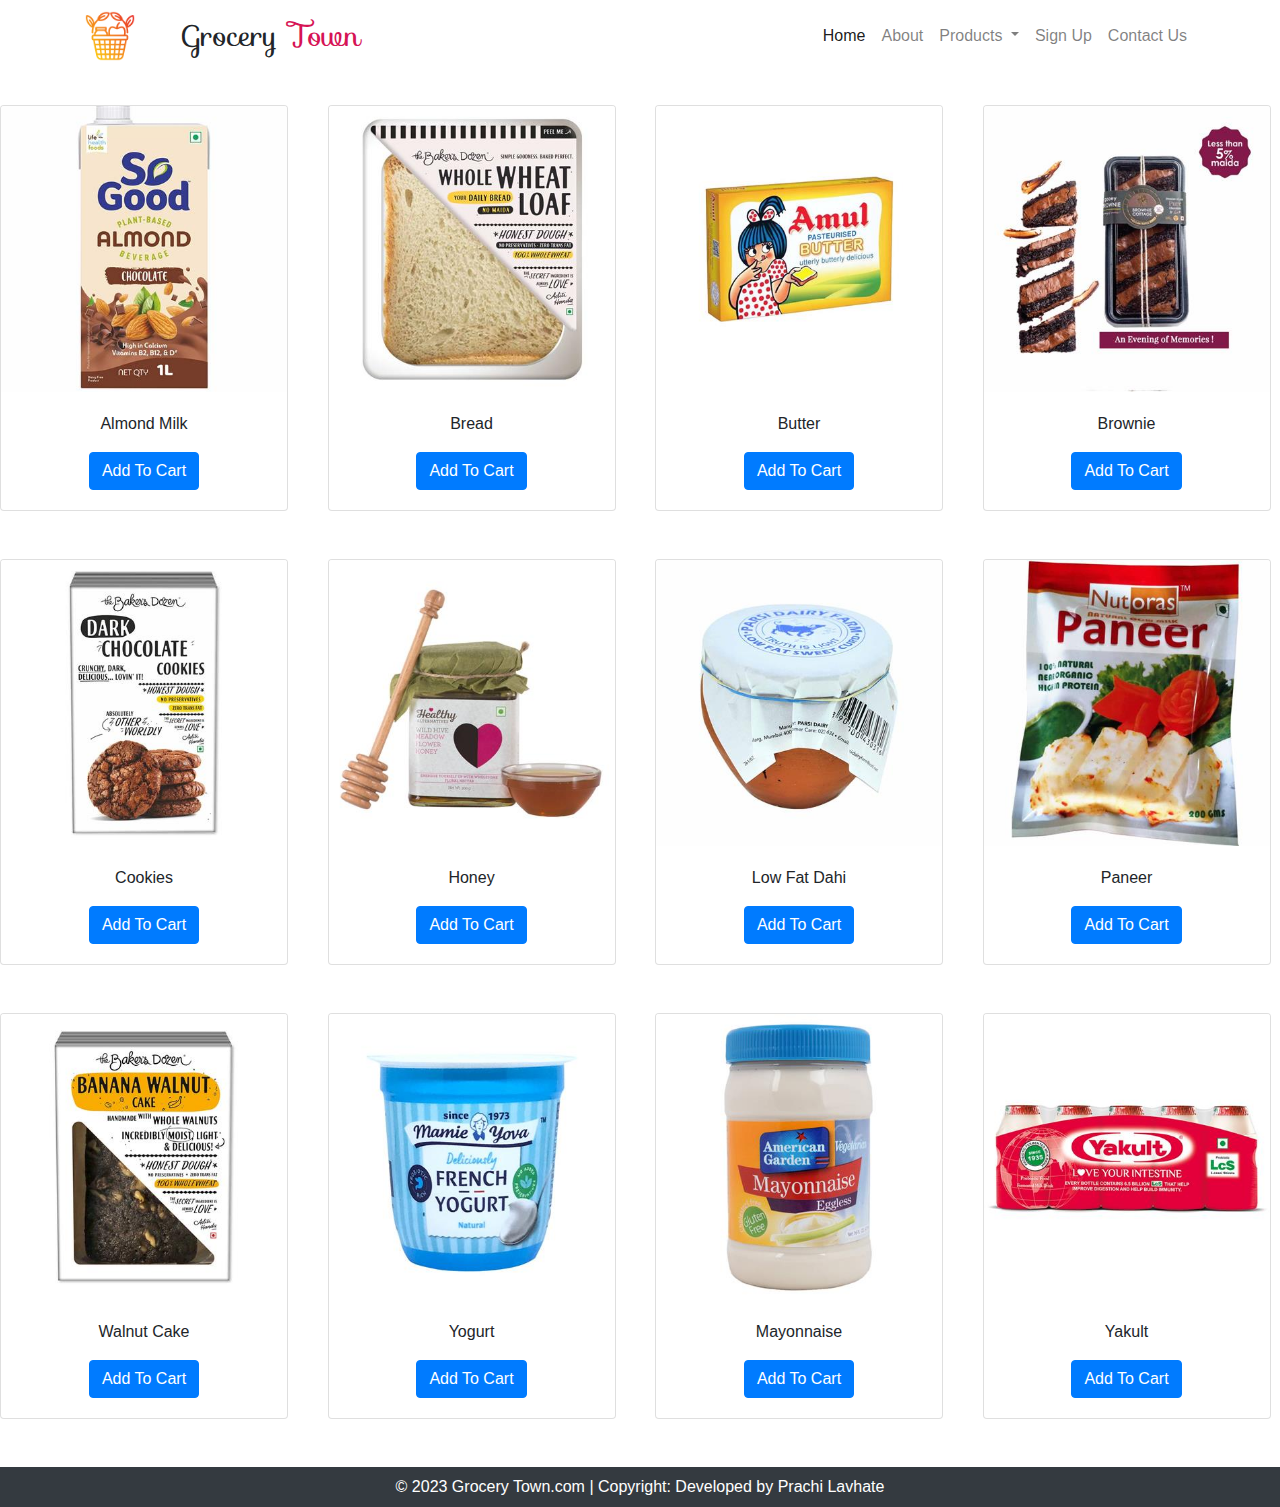
<file: dairy.html>
<!DOCTYPE html>
<html lang="en">
<head>
    <meta charset="UTF-8">
    <meta http-equiv="X-UA-Compatible" content="IE=edge">
    <meta name="viewport" content="width=device-width, initial-scale=1.0">
    <title>Grocery Town</title>

    <link rel="stylesheet" href="https://cdn.jsdelivr.net/npm/bootstrap@4.0.0/dist/css/bootstrap.min.css" integrity="sha384-Gn5384xqQ1aoWXA+058RXPxPg6fy4IWvTNh0E263XmFcJlSAwiGgFAW/dAiS6JXm" crossorigin="anonymous">
    <link rel="stylesheet" href="css/product.css">

    <script src="https://code.jquery.com/jquery-3.2.1.slim.min.js" integrity="sha384-KJ3o2DKtIkvYIK3UENzmM7KCkRr/rE9/Qpg6aAZGJwFDMVNA/GpGFF93hXpG5KkN" crossorigin="anonymous"></script>
    <script src="https://cdn.jsdelivr.net/npm/popper.js@1.12.9/dist/umd/popper.min.js" integrity="sha384-ApNbgh9B+Y1QKtv3Rn7W3mgPxhU9K/ScQsAP7hUibX39j7fakFPskvXusvfa0b4Q" crossorigin="anonymous"></script>
    <script src="https://cdn.jsdelivr.net/npm/bootstrap@4.0.0/dist/js/bootstrap.min.js" integrity="sha384-JZR6Spejh4U02d8jOt6vLEHfe/JQGiRRSQQxSfFWpi1MquVdAyjUar5+76PVCmYl" crossorigin="anonymous"></script>
    
    
    <link href="https://unpkg.com/aos@2.3.1/dist/aos.css" rel="stylesheet">
    <script src="https://unpkg.com/aos@2.3.1/dist/aos.js"></script>

    <link rel="preconnect" href="https://fonts.googleapis.com">
    <link rel="preconnect" href="https://fonts.gstatic.com" crossorigin>
    <link href="https://fonts.googleapis.com/css2?family=Arsenal:ital@1&display=swap" rel="stylesheet">
    
    <link rel="stylesheet" href="https://fonts.googleapis.com/css?family=Sofia">
  </head>
<body>
    <header>

        <nav class="navbar navbar-expand-lg navbar-light bg-white px-6 text-center fixed-top" >
            <div class="container">
              <img alt="logo" class="logo" src="img/logo.png">
              <a class="navbar-brand fs-2 ml-5" id="data" style="font-size: 30px;">Grocery <Town style="color: #D61355;">Town</span></a>
              <button class="navbar-toggler" type="button" data-bs-toggle="collapse" data-bs-target="#navbarSupportedContent" aria-controls="navbarSupportedContent" aria-expanded="false" aria-label="Toggle navigation">
                <span class="navbar-toggler-icon"></span>
              </button>
              <div class="collapse navbar-collapse fs-6" id="navbarSupportedContent">
                <ul class="navbar-nav ml-auto mb-2 mb-lg-0">
                  <li class="nav-item text-primary">
                    <a class="nav-link active" aria-current="page" href="#">Home</a>
                  </li>
                  <li class="nav-item text-primary">
                    <a class="nav-link" href="#">About</a>
                  </li>
                  <li class="nav-item dropdown">
                    <a class="nav-link dropdown-toggle" href="#" id="navbarDropdown" role="button" data-toggle="dropdown" aria-haspopup="true" aria-expanded="false">
                      Products
                    </a>
                    <div class="dropdown-menu" aria-labelledby="navbarDropdown">
                      <a class="dropdown-item" href="#">Fruits And Vegetables</a>
                      <a class="dropdown-item" href="#">Dairy Products</a>
                      <div class="dropdown-divider"></div>
                      <a class="dropdown-item" href="#">Kitchenware</a>
                    </div>
                  </li>
                  <li class="nav-item text-primary">
                    <a class="nav-link" href="#">Sign Up</a>
                  </li>
                  <li class="nav-item">
                    <a class="nav-link" href="#">Contact Us</a>
                  </li>
                </ul>
                
              </div>
            </div>
          </nav>
        </header>
        <section>
            <div class="container">
                <div class="text-center">
                  <div data-aos="flip-down" data-aos-offset="200">
                    <h1 class="hSize">Bakery & Dairy<span style="color: #D61355;"> Products</span></h1>
                    <hr class="w-25 m-auto">
                  </div>
                </div>
            </div>

            <div class="row text-center my-5">
                <div class="col-sm-12 col-md-3 col-lg-3 col-12 text-center"> 
                    <div class="card" style="width: 18rem;">
                        <img class="card-img-top" src="img/dairy/almond milk.jpg" alt="Card image cap">
                        <div class="card-body">
                          <p class="card-text">Almond Milk</p>
                          <a href="#" class="btn btn-primary">Add To Cart</a>
                        </div>
                      </div>
                </div>

                <div class="col-sm-12 col-md-3 col-lg-3 col-12 text-center"> 
                    <div class="card" style="width: 18rem;">
                        <img class="card-img-top" src="img/dairy/bread.jpg" alt="Card image cap">
                        <div class="card-body">
                          <p class="card-text">Bread</p>
                          <a href="#" class="btn btn-primary">Add To Cart</a>
                        </div>
                      </div>
                </div>

                <div class="col-sm-12 col-md-3 col-lg-3 col-12 text-center"> 
                    <div class="card" style="width: 18rem;">
                        <img class="card-img-top" src="img/dairy/butter.jpg" alt="Card image cap">
                        <div class="card-body">
                          <p class="card-text">Butter</p>
                          <a href="#" class="btn btn-primary">Add To Cart</a>
                        </div>
                      </div>
                </div>

                <div class="col-sm-12 col-md-3 col-lg-3 col-12 text-center"> 
                    <div class="card" style="width: 18rem;">
                        <img class="card-img-top" src="img/dairy/brownie.jpg" alt="Card image cap">
                        <div class="card-body">
                          <p class="card-text">Brownie</p>
                          <a href="#" class="btn btn-primary">Add To Cart</a>
                        </div>
                      </div>
                </div>

            </div>

            <div class="row text-center my-5">
                <div class="col-sm-12 col-md-3 col-lg-3 col-12 text-center"> 
                    <div class="card" style="width: 18rem;">
                        <img class="card-img-top" src="img/dairy/cookies.jpg" alt="Card image cap">
                        <div class="card-body">
                          <p class="card-text">Cookies</p>
                          <a href="#" class="btn btn-primary">Add To Cart</a>
                        </div>
                      </div>
                </div>

                <div class="col-sm-12 col-md-3 col-lg-3 col-12 text-center"> 
                    <div class="card" style="width: 18rem;">
                        <img class="card-img-top" src="img/dairy/Honey.jpg" alt="Card image cap">
                        <div class="card-body">
                          <p class="card-text">Honey</p>
                          <a href="#" class="btn btn-primary">Add To Cart</a>
                        </div>
                      </div>
                </div>

                <div class="col-sm-12 col-md-3 col-lg-3 col-12 text-center"> 
                    <div class="card" style="width: 18rem;">
                        <img class="card-img-top" src="img/dairy/Low Fat Dahi.jpg" alt="Card image cap">
                        <div class="card-body">
                          <p class="card-text">Low Fat Dahi</p>
                          <a href="#" class="btn btn-primary">Add To Cart</a>
                        </div>
                      </div>
                </div>

                <div class="col-sm-12 col-md-3 col-lg-3 col-12 text-center"> 
                    <div class="card" style="width: 18rem;">
                        <img class="card-img-top" src="img/dairy/paneer.jpg" alt="Card image cap">
                        <div class="card-body">
                          <p class="card-text">Paneer</p>
                          <a href="#" class="btn btn-primary">Add To Cart</a>
                        </div>
                      </div>
                </div>
   
            </div>

            <div class="row text-center my-5">
                <div class="col-sm-12 col-md-3 col-lg-3 col-12 text-center"> 
                    <div class="card" style="width: 18rem;">
                        <img class="card-img-top" src="img/dairy/walnut cake.jpg" alt="Card image cap">
                        <div class="card-body">
                          <p class="card-text">Walnut Cake</p>
                          <a href="#" class="btn btn-primary">Add To Cart</a>
                        </div>
                      </div>
                </div>

                <div class="col-sm-12 col-md-3 col-lg-3 col-12 text-center"> 
                    <div class="card" style="width: 18rem;">
                        <img class="card-img-top" src="img/dairy/yogurt.jpg" alt="Card image cap">
                        <div class="card-body">
                          <p class="card-text">Yogurt</p>
                          <a href="#" class="btn btn-primary">Add To Cart</a>
                        </div>
                      </div>
                </div>

                <div class="col-sm-12 col-md-3 col-lg-3 col-12 text-center"> 
                    <div class="card" style="width: 18rem;">
                        <img class="card-img-top" src="img/dairy/mayonnaise.jpg" alt="Card image cap">
                        <div class="card-body">
                          <p class="card-text">Mayonnaise</p>
                          <a href="#" class="btn btn-primary">Add To Cart</a>
                        </div>
                      </div>
                </div>

                <div class="col-sm-12 col-md-3 col-lg-3 col-12 text-center"> 
                    <div class="card" style="width: 18rem;">
                        <img class="card-img-top" src="img/dairy/yakult.jpg" alt="Card image cap">
                        <div class="card-body">
                          <p class="card-text">Yakult</p>
                          <a href="#" class="btn btn-primary">Add To Cart</a>
                        </div>
                      </div>
                </div>

            </div>

        </div>
        </section>
        <footer>
          <div class="container-fluid bg-dark text-white text-center py-2 fs-6"> &#169; 2023 Grocery Town.com | Copyright: Developed by <a href="#" class="text-white"> Prachi Lavhate</a>
             
          <script>
               AOS.init();
          </script>
             
          </footer>
    </body>
 </html>
</file>
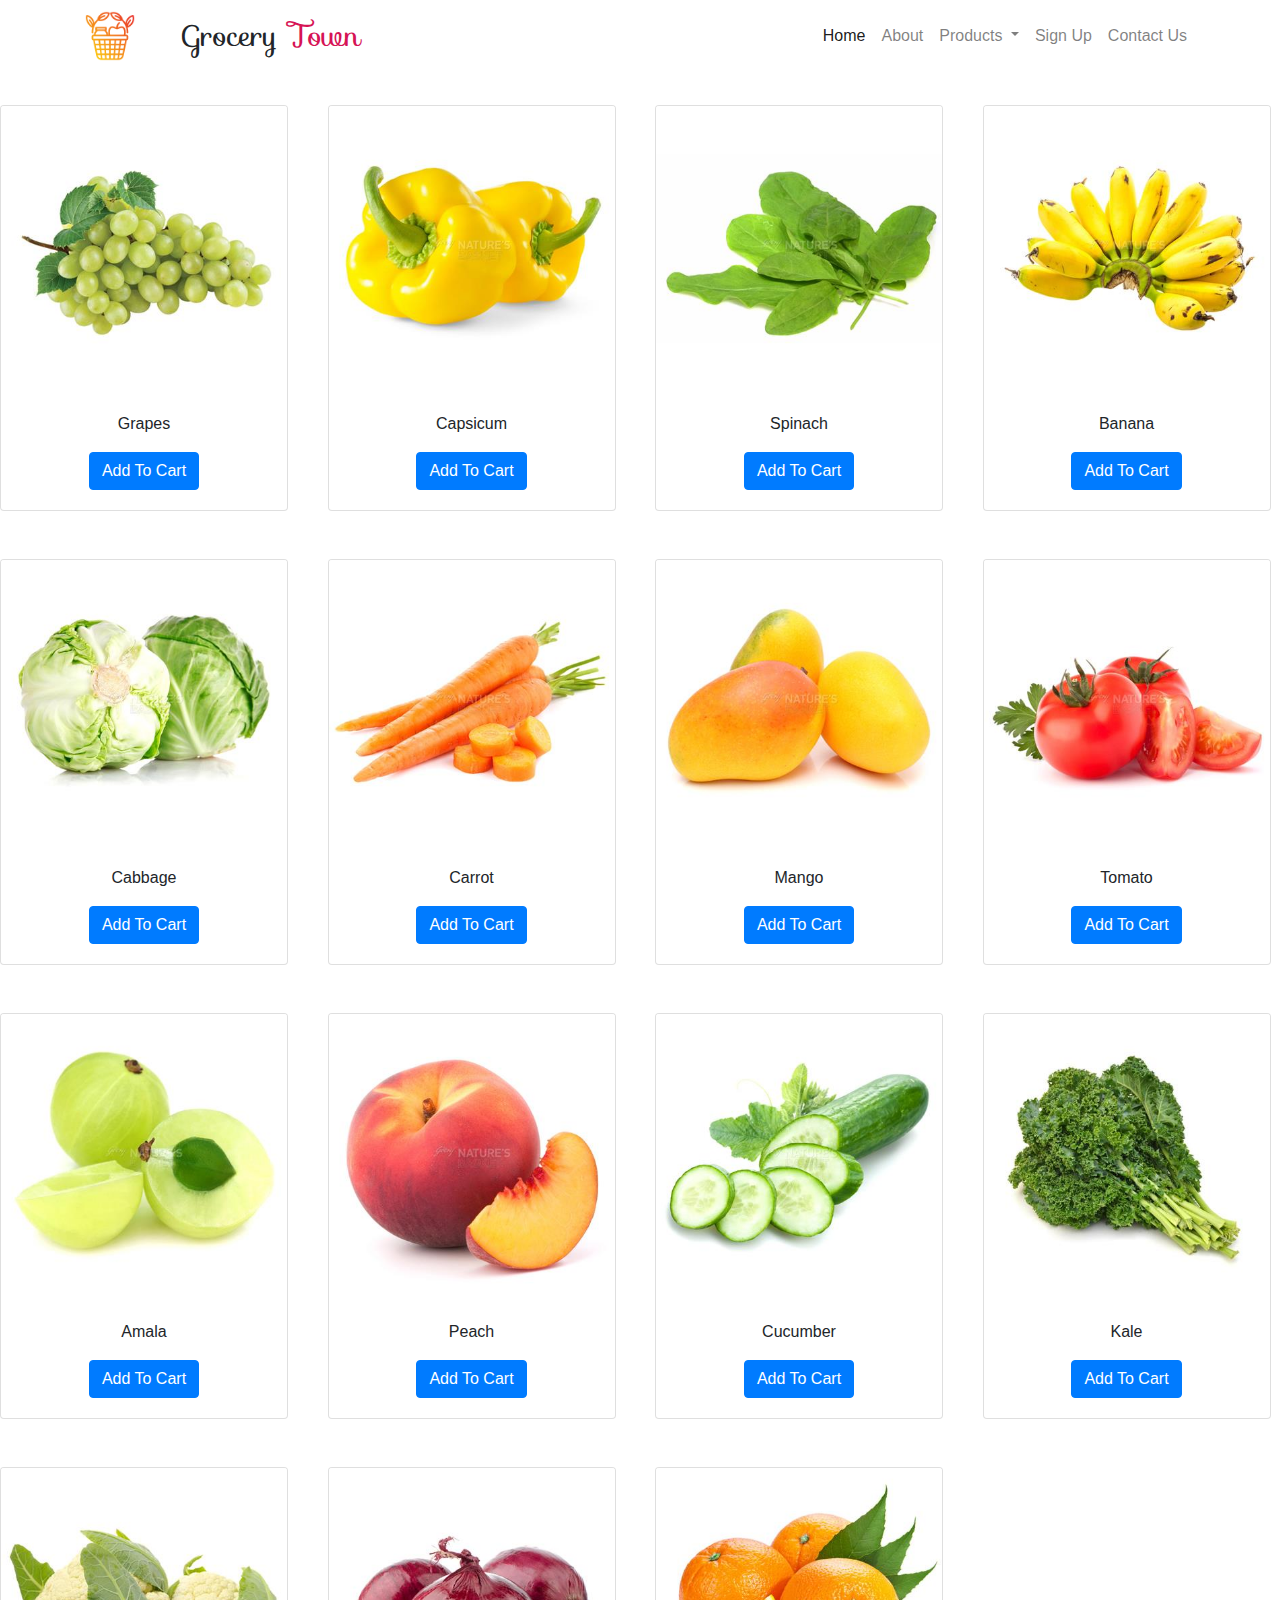
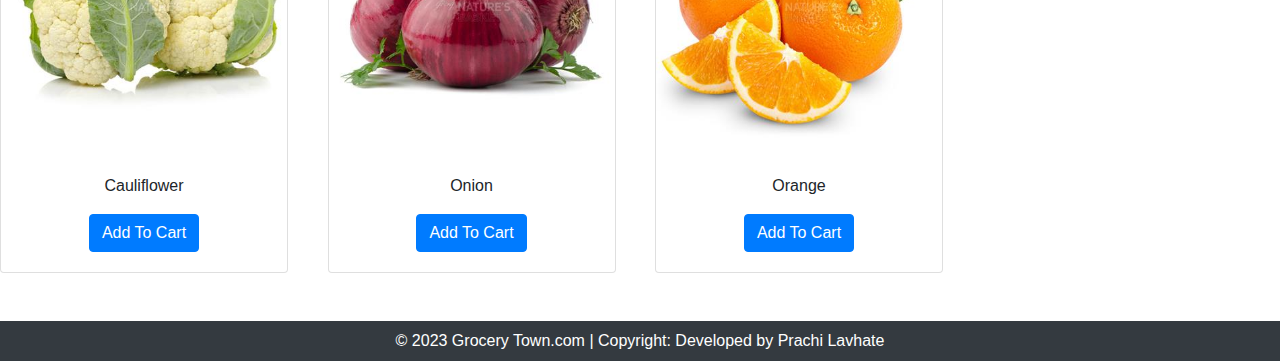
<file: fruits.html>
<!DOCTYPE html>
<html lang="en">
<head>
    <meta charset="UTF-8">
    <meta http-equiv="X-UA-Compatible" content="IE=edge">
    <meta name="viewport" content="width=device-width, initial-scale=1.0">
    <title>Grocery Town</title>

    <link rel="stylesheet" href="https://cdn.jsdelivr.net/npm/bootstrap@4.0.0/dist/css/bootstrap.min.css" integrity="sha384-Gn5384xqQ1aoWXA+058RXPxPg6fy4IWvTNh0E263XmFcJlSAwiGgFAW/dAiS6JXm" crossorigin="anonymous">
    <link rel="stylesheet" href="css/product.css">

    <script src="https://code.jquery.com/jquery-3.2.1.slim.min.js" integrity="sha384-KJ3o2DKtIkvYIK3UENzmM7KCkRr/rE9/Qpg6aAZGJwFDMVNA/GpGFF93hXpG5KkN" crossorigin="anonymous"></script>
    <script src="https://cdn.jsdelivr.net/npm/popper.js@1.12.9/dist/umd/popper.min.js" integrity="sha384-ApNbgh9B+Y1QKtv3Rn7W3mgPxhU9K/ScQsAP7hUibX39j7fakFPskvXusvfa0b4Q" crossorigin="anonymous"></script>
    <script src="https://cdn.jsdelivr.net/npm/bootstrap@4.0.0/dist/js/bootstrap.min.js" integrity="sha384-JZR6Spejh4U02d8jOt6vLEHfe/JQGiRRSQQxSfFWpi1MquVdAyjUar5+76PVCmYl" crossorigin="anonymous"></script>
    
    
    <link href="https://unpkg.com/aos@2.3.1/dist/aos.css" rel="stylesheet">
    <script src="https://unpkg.com/aos@2.3.1/dist/aos.js"></script>

    <link rel="preconnect" href="https://fonts.googleapis.com">
    <link rel="preconnect" href="https://fonts.gstatic.com" crossorigin>
    <link href="https://fonts.googleapis.com/css2?family=Arsenal:ital@1&display=swap" rel="stylesheet">
    
    <link rel="stylesheet" href="https://fonts.googleapis.com/css?family=Sofia">
  </head>
<body>
    <header>

        <nav class="navbar navbar-expand-lg navbar-light bg-white px-6 text-center fixed-top" >
            <div class="container">
              <img alt="logo" class="logo" src="img/logo.png">
              <a class="navbar-brand fs-2 ml-5" id="data" style="font-size: 30px;">Grocery <Town style="color: #D61355;">Town</span></a>
              <button class="navbar-toggler" type="button" data-bs-toggle="collapse" data-bs-target="#navbarSupportedContent" aria-controls="navbarSupportedContent" aria-expanded="false" aria-label="Toggle navigation">
                <span class="navbar-toggler-icon"></span>
              </button>
              <div class="collapse navbar-collapse fs-6" id="navbarSupportedContent">
                <ul class="navbar-nav ml-auto mb-2 mb-lg-0">
                  <li class="nav-item text-primary">
                    <a class="nav-link active" aria-current="page" href="index.html">Home</a>
                  </li>
                  <li class="nav-item text-primary">
                    <a class="nav-link" href="#">About</a>
                  </li>
                  <li class="nav-item dropdown">
                    <a class="nav-link dropdown-toggle" href="#" id="navbarDropdown" role="button" data-toggle="dropdown" aria-haspopup="true" aria-expanded="false">
                      Products
                    </a>
                    <div class="dropdown-menu" aria-labelledby="navbarDropdown">
                      <a class="dropdown-item" href="#">Fruits And Vegetables</a>
                      <a class="dropdown-item" href="#">Dairy Products</a>
                      <div class="dropdown-divider"></div>
                      <a class="dropdown-item" href="#">Kitchenware</a>
                    </div>
                  </li>
                  <li class="nav-item text-primary">
                    <a class="nav-link" href="signUp.html">Sign Up</a>
                  </li>
                  <li class="nav-item">
                    <a class="nav-link" href="#">Contact Us</a>
                  </li>
                </ul>
                
              </div>
            </div>
          </nav>
        </header>
        <section>
            <div class="container">
                <div class="text-center">
                  <div data-aos="flip-down" data-aos-offset="200">
                    <h1 class="hSize">Fresh Fruits And<span style="color: #D61355;"> Vegetablea</span></h1>
                    <hr class="w-25 m-auto">
                  </div>
                </div>
            </div>

            <div class="row text-center my-5">
                <div class="col-sm-12 col-md-3 col-lg-3 col-12 text-center"> 
                    <div class="card" style="width: 18rem;">
                        <img class="card-img-top" src="img/Fruits/grapes.jpg" alt="Card image cap">
                        <div class="card-body">
                          <p class="card-text">Grapes</p>
                          <a href="#" class="btn btn-primary">Add To Cart</a>
                        </div>
                      </div>
                </div>

                <div class="col-sm-12 col-md-3 col-lg-3 col-12 text-center"> 
                    <div class="card" style="width: 18rem;">
                        <img class="card-img-top" src="img/Fruits/capsicum.jpg" alt="Card image cap">
                        <div class="card-body">
                          <p class="card-text">Capsicum</p>
                          <a href="#" class="btn btn-primary">Add To Cart</a>
                        </div>
                      </div>
                </div>

                <div class="col-sm-12 col-md-3 col-lg-3 col-12 text-center"> 
                    <div class="card" style="width: 18rem;">
                        <img class="card-img-top" src="img/Fruits/spinach.jpg" alt="Card image cap">
                        <div class="card-body">
                          <p class="card-text">Spinach</p>
                          <a href="#" class="btn btn-primary">Add To Cart</a>
                        </div>
                      </div>
                </div>

                <div class="col-sm-12 col-md-3 col-lg-3 col-12 text-center"> 
                    <div class="card" style="width: 18rem;">
                        <img class="card-img-top" src="img/Fruits/banana.jpg" alt="Card image cap">
                        <div class="card-body">
                          <p class="card-text">Banana</p>
                          <a href="#" class="btn btn-primary">Add To Cart</a>
                        </div>
                      </div>
                </div>

            </div>

            <div class="row text-center my-5">
                <div class="col-sm-12 col-md-3 col-lg-3 col-12 text-center"> 
                    <div class="card" style="width: 18rem;">
                        <img class="card-img-top" src="img/Fruits/cabbage.jpg" alt="Card image cap">
                        <div class="card-body">
                          <p class="card-text">Cabbage</p>
                          <a href="#" class="btn btn-primary">Add To Cart</a>
                        </div>
                      </div>
                </div>

                <div class="col-sm-12 col-md-3 col-lg-3 col-12 text-center"> 
                    <div class="card" style="width: 18rem;">
                        <img class="card-img-top" src="img/Fruits/carrot.jpg" alt="Card image cap">
                        <div class="card-body">
                          <p class="card-text">Carrot</p>
                          <a href="#" class="btn btn-primary">Add To Cart</a>
                        </div>
                      </div>
                </div>

                <div class="col-sm-12 col-md-3 col-lg-3 col-12 text-center"> 
                    <div class="card" style="width: 18rem;">
                        <img class="card-img-top" src="img/Fruits/mango.jpg" alt="Card image cap">
                        <div class="card-body">
                          <p class="card-text">Mango</p>
                          <a href="#" class="btn btn-primary">Add To Cart</a>
                        </div>
                      </div>
                </div>

                <div class="col-sm-12 col-md-3 col-lg-3 col-12 text-center"> 
                    <div class="card" style="width: 18rem;">
                        <img class="card-img-top" src="img/Fruits/tomato.jpg" alt="Card image cap">
                        <div class="card-body">
                          <p class="card-text">Tomato</p>
                          <a href="#" class="btn btn-primary">Add To Cart</a>
                        </div>
                      </div>
                </div>
   
            </div>

            <div class="row text-center my-5">
                <div class="col-sm-12 col-md-3 col-lg-3 col-12 text-center"> 
                    <div class="card" style="width: 18rem;">
                        <img class="card-img-top" src="img/Fruits/amla.jpg" alt="Card image cap">
                        <div class="card-body">
                          <p class="card-text">Amala</p>
                          <a href="#" class="btn btn-primary">Add To Cart</a>
                        </div>
                      </div>
                </div>

                <div class="col-sm-12 col-md-3 col-lg-3 col-12 text-center"> 
                    <div class="card" style="width: 18rem;">
                        <img class="card-img-top" src="img/Fruits/peach.jpg" alt="Card image cap">
                        <div class="card-body">
                          <p class="card-text">Peach</p>
                          <a href="#" class="btn btn-primary">Add To Cart</a>
                        </div>
                      </div>
                </div>

                <div class="col-sm-12 col-md-3 col-lg-3 col-12 text-center"> 
                    <div class="card" style="width: 18rem;">
                        <img class="card-img-top" src="img/Fruits/cucumber.jpg" alt="Card image cap">
                        <div class="card-body">
                          <p class="card-text">Cucumber</p>
                          <a href="#" class="btn btn-primary">Add To Cart</a>
                        </div>
                      </div>
                </div>

                <div class="col-sm-12 col-md-3 col-lg-3 col-12 text-center"> 
                    <div class="card" style="width: 18rem;">
                        <img class="card-img-top" src="img/Fruits/kale.jpg" alt="Card image cap">
                        <div class="card-body">
                          <p class="card-text">Kale</p>
                          <a href="#" class="btn btn-primary">Add To Cart</a>
                        </div>
                      </div>
                </div>

            </div>

            <div class="row text-center my-5">
                <div class="col-sm-12 col-md-3 col-lg-3 col-12 text-center"> 
                    <div class="card" style="width: 18rem;">
                        <img class="card-img-top" src="img/Fruits/cauliflower.jpg" alt="Card image cap">
                        <div class="card-body">
                          <p class="card-text">Cauliflower</p>
                          <a href="#" class="btn btn-primary">Add To Cart</a>
                        </div>
                      </div>
                </div>

                <div class="col-sm-12 col-md-3 col-lg-3 col-12 text-center"> 
                    <div class="card" style="width: 18rem;">
                        <img class="card-img-top" src="img/Fruits/onion.jpg" alt="Card image cap">
                        <div class="card-body">
                          <p class="card-text">Onion</p>
                          <a href="#" class="btn btn-primary">Add To Cart</a>
                        </div>
                      </div>
                </div>

                <div class="col-sm-12 col-md-3 col-lg-3 col-12 text-center"> 
                    <div class="card" style="width: 18rem;">
                        <img class="card-img-top" src="img/Fruits/orange.jpg" alt="Card image cap">
                        <div class="card-body">
                          <p class="card-text">Orange</p>
                          <a href="#" class="btn btn-primary">Add To Cart</a>
                        </div>
                      </div>
                    </div>
                </div>
            </div>
        </div>
        </section>
        <footer>
        <div class="container-fluid bg-dark text-white text-center py-2 fs-6"> &#169; 2023 Grocery Town.com | Copyright: Developed by <a href="#" class="text-white"> Prachi Lavhate</a>
           
        <script>
             AOS.init();
        </script>
           
        </footer>
    </body>
 </html>
</file>
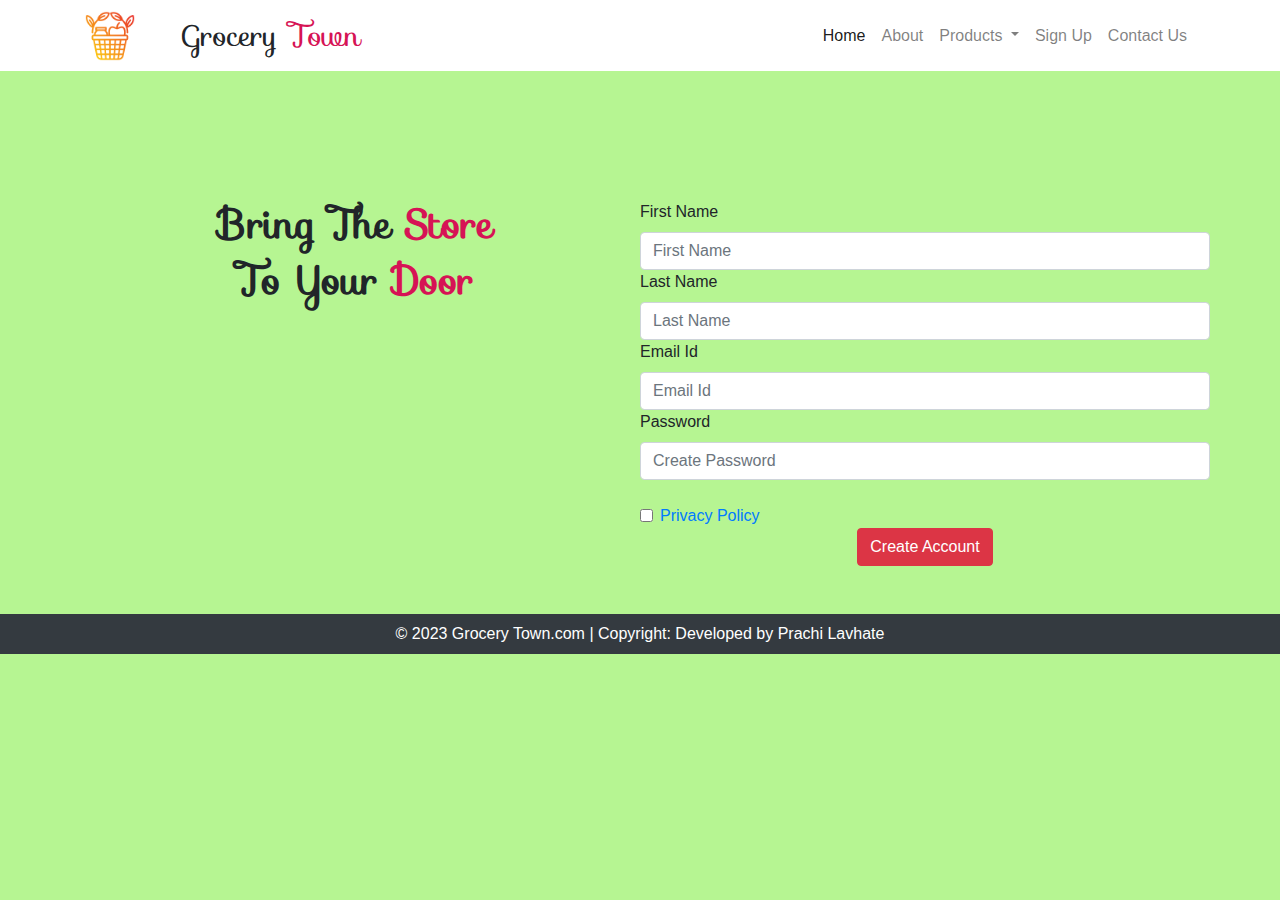
<file: signUp.html>
<!DOCTYPE html>
<html lang="en">
<head>
    <meta charset="UTF-8">
    <meta http-equiv="X-UA-Compatible" content="IE=edge">
    <meta name="viewport" content="width=device-width, initial-scale=1.0">
    
    
    <link rel="stylesheet" href="https://cdn.jsdelivr.net/npm/bootstrap@4.0.0/dist/css/bootstrap.min.css" integrity="sha384-Gn5384xqQ1aoWXA+058RXPxPg6fy4IWvTNh0E263XmFcJlSAwiGgFAW/dAiS6JXm" crossorigin="anonymous">
    <link rel="stylesheet" href="css/background.css">


    <script src="https://code.jquery.com/jquery-3.2.1.slim.min.js" integrity="sha384-KJ3o2DKtIkvYIK3UENzmM7KCkRr/rE9/Qpg6aAZGJwFDMVNA/GpGFF93hXpG5KkN" crossorigin="anonymous"></script>
    <script src="https://cdn.jsdelivr.net/npm/popper.js@1.12.9/dist/umd/popper.min.js" integrity="sha384-ApNbgh9B+Y1QKtv3Rn7W3mgPxhU9K/ScQsAP7hUibX39j7fakFPskvXusvfa0b4Q" crossorigin="anonymous"></script>
    <script src="https://cdn.jsdelivr.net/npm/bootstrap@4.0.0/dist/js/bootstrap.min.js" integrity="sha384-JZR6Spejh4U02d8jOt6vLEHfe/JQGiRRSQQxSfFWpi1MquVdAyjUar5+76PVCmYl" crossorigin="anonymous"></script>

    <link rel="stylesheet" href="https://fonts.googleapis.com/css?family=Sofia">
    <title>Sign Up</title>

    <style>
        body{
            background-color: rgb(182, 245, 146);
            width: 100%;
        }
    </style>
</head>

<body >
    
  <header>
  
    <nav class="navbar navbar-expand-lg navbar-light bg-white px-6 text-center fixed-top" >
      <div class="container">
        <img alt="logo" class="logo" src="img/logo.png">
        <a class="navbar-brand fs-2 ml-5" id="data" style="font-size: 30px;">Grocery <Town style="color: #D61355;">Town</span></a>
        <button class="navbar-toggler" type="button" data-bs-toggle="collapse" data-bs-target="#navbarSupportedContent" aria-controls="navbarSupportedContent" aria-expanded="false" aria-label="Toggle navigation">
          <span class="navbar-toggler-icon"></span>
        </button>
        <div class="collapse navbar-collapse fs-6" id="navbarSupportedContent">
          <ul class="navbar-nav ml-auto mb-2 mb-lg-0">
            <li class="nav-item text-primary">
              <a class="nav-link active" aria-current="page" href="index.html">Home</a>
            </li>
            <li class="nav-item text-primary">
              <a class="nav-link" href="#">About</a>
            </li>
            <li class="nav-item dropdown">
              <a class="nav-link dropdown-toggle" href="#" id="navbarDropdown" role="button" data-toggle="dropdown" aria-haspopup="true" aria-expanded="false">
                Products
              </a>
              <div class="dropdown-menu" aria-labelledby="navbarDropdown">
                <a class="dropdown-item" href="#">Fruits And Vegetables</a>
                <a class="dropdown-item" href="#">Dairy Products</a>
                <div class="dropdown-divider"></div>
                <a class="dropdown-item" href="#">Kitchenware</a>
              </div>
            </li>
            <li class="nav-item text-primary">
              <a class="nav-link" href="signUp.html">Sign Up</a>
            </li>
            <li class="nav-item">
              <a class="nav-link" href="#">Contact Us</a>
            </li>
          </ul>
          
        </div>
      </div>
    </nav>
    </header>

   <section class="signUp">
    <div class="container">
        <div class="row my-5 text-center">
          <div class="col-sm-12 col-md-6 col-lg-6 col-12 text-center" > 
            <h1>Bring The<span style="color:#D61355"> Store</span></h1>
            <h1>To Your<span  style="color:#D61355"> Door</span></h1>
          </div>

          <div class="col-sm-12 col-md-6 col-lg-6 col-12 text-center" > 
                  <form class="row g-3">
                       
                        <label for="inputAddress" class="form-label">First Name</label>
                        <input type="text" class="form-control" placeholder="First Name">
                        <label for="inputAddress" class="form-label">Last Name</label>
                        <input type="text" class="form-control" placeholder="Last Name">
                        <label for="inputAddress" class="form-label">Email Id</label>
                        <input type="email" class="form-control" id="inputEmail4" placeholder="Email Id">
                        <label for="inputAddress" class="form-label">Password</label>
                        <input type="password" class="form-control" id="inputPassword4" placeholder="Create Password">
                  
                  <div class="form-check"><br>
                           <input class="form-check-input" type="checkbox" id="gridCheck">
                              <label class="form-check-label text-primary" for="gridCheck">
                                  Privacy Policy
                              </label>
                  </div>
        
                    <div class="col-12">
                    <button type="submit" class="btn btn-danger">Create Account</button>
                    </div>
                </form>
                </div>
          
   </section>


    <footer class="mt-5 foot" >
        <div class="container-fluid bg-dark text-white text-center py-2 fs-6"> &#169; 2023 Grocery Town.com | Copyright: Developed by <a href="#" class="text-white"> Prachi Lavhate</a>
           
        <script>
             AOS.init();
        </script>
           
    </footer>

</body>
</html>
</file>
<file: css/product.css>
*
{
padding:0;
margin:0;
}
body
{
scroll-behavior:smooth;
overflow-x:hidden;
}
.logo
{
    width: 50px;
    height: 50px;
}
#data,.text-center h1
    {
        font-family: "Sofia", sans-serif;
    }
</file>
<file: css/background.css>
*
{
    padding: 0;
    margin:0;
}

body
{
    scroll-behavior:smooth;
    overflow-x:hidden;
}
.logo
{
    width: 50px;
    height: 50px;
}
#data,.text-center h1{
        font-family: "Sofia", sans-serif;
}
.signUp
{
    margin-top: 200px;
}
h1{
    font-weight: bold;
    font-family: Arial, Helvetica, sans-serif;
}

.info
{
    margin-top: 30px;
    margin-left: 600px;
    border: none;
    
}
</file>
